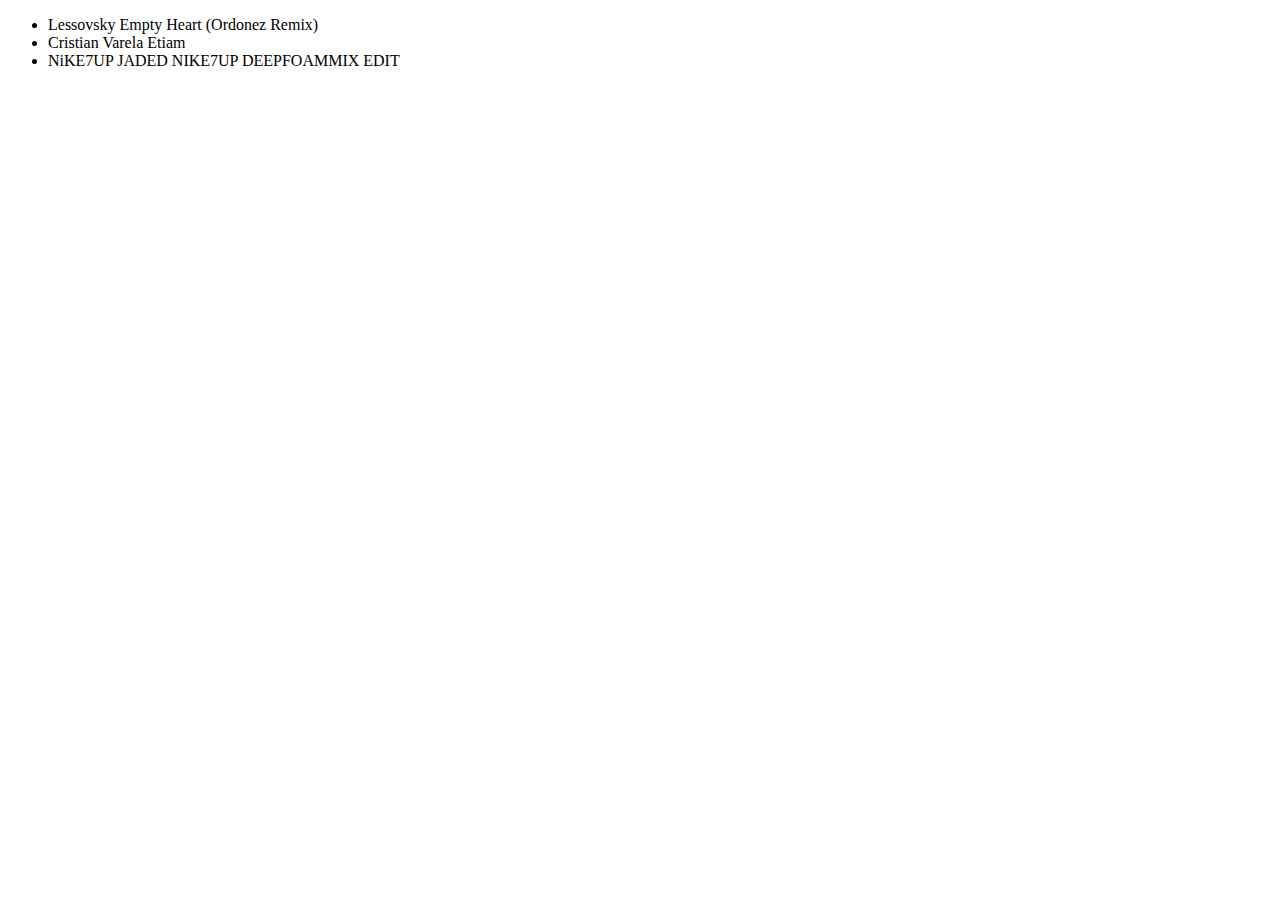
<file: javascript/provoda/pv-iframe/index.html>
<!DOCTYPE html>
<html class="not-as-application">
  <head>
	<meta charset="utf-8">
	<title>Proxy provoda iframe</title>
	<script data-main="loader" src="../js/common-libs/require-2.1.10.min.js"></script>
  </head>
  <body>
    <ul class="playlist">
      <li>
        <span class="artist_name">Lessovsky</span>
        <span class="track_name">Empty Heart (Ordonez Remix)</span>
      </li>
      <li>
        <span class="artist_name">Cristian Varela</span>
        <span class="track_name">Etiam</span>
      </li>
      <li>
        <span class="artist_name">NiKE7UP</span>
        <span class="track_name">JADED NIKE7UP DEEPFOAMMIX EDIT</span>
      </li>
    </ul>
    <div id="ui-samples" style="display:none">
    </div>
  </body>
</html>
</file>
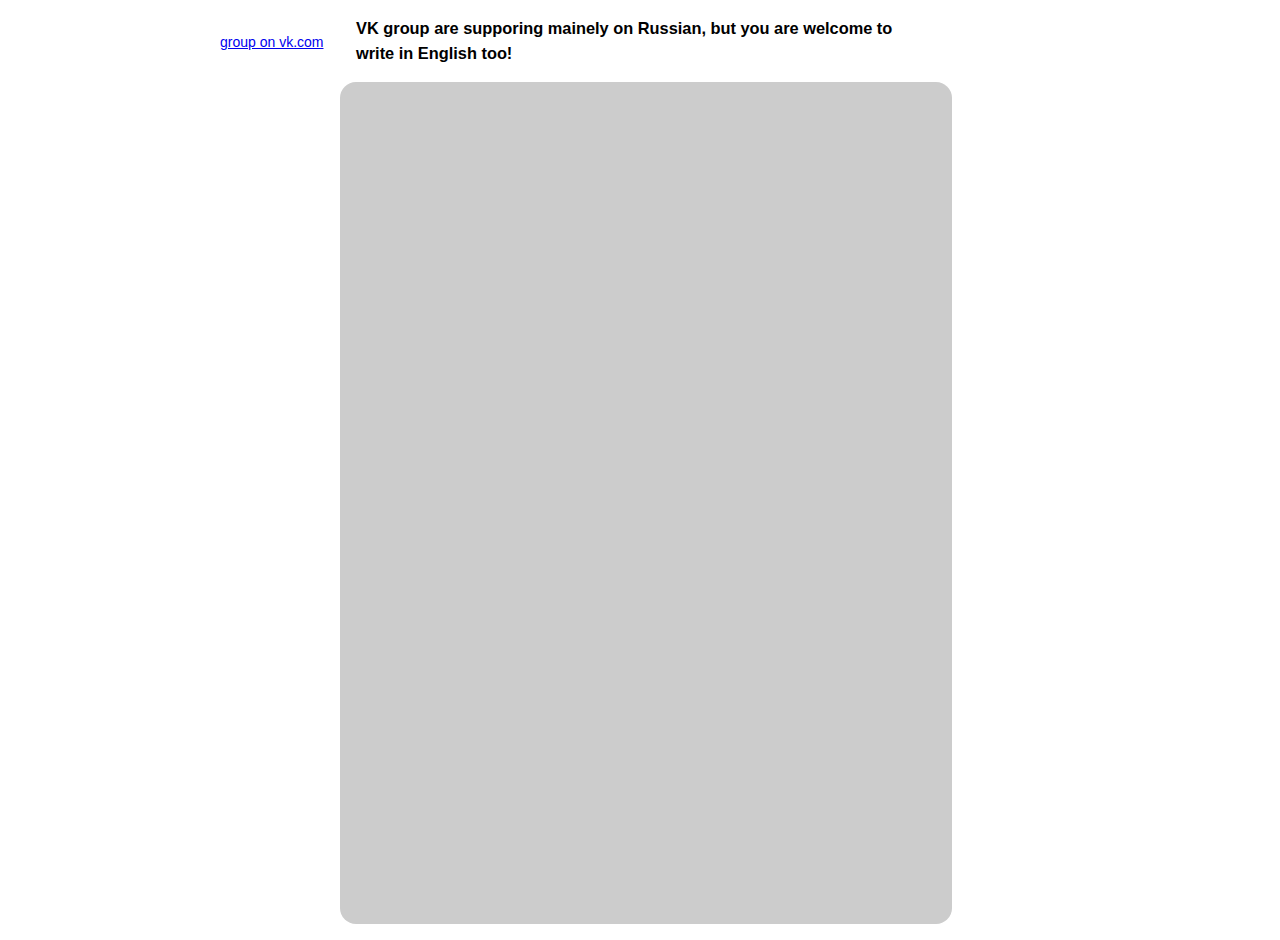
<file: options.html>
<!DOCTYPE html>
<html>
<head>
	<meta charset="utf-8">
	<style>
		html,body {margin:0;padding:0;}
		body{font: 14px/1.5 Arial, sans-serif;}
	</style>
	<style>
		.main_column {

			width: 600px;
			margin:1rem auto;
		}
		.support_links {
			display: block;
			width: 120px;
			padding-top: 1rem;
			margin-left: -120px;
			float:left;

		}
		.block_header {
			padding:0 1rem;
		}
		.vk_block {
			margin-top:100px;
			width: 580px;
			height: 810px;
			margin: 0 auto;
			padding:1rem;
			background: #ccc;
			border-radius: 1rem;
		}
		.vk_block iframe {
			
			width: 580px;
			height: 810px;
		}

	</style>
	<script src="javascript/provoda/js/common-libs/jquery-2.1.0.min.js"></script>
	<script src="javascript/provoda/js/libs/spv.js"></script>
	<script src="javascript/options-page.js"></script>
</head>
<body>
	
	
	<div class="main_column">
		<nav class='support_links'>
			<a href="https://vk.com/club18588135" target="_blank">group on vk.com</a>
		</nav>
		<h3 class="block_header">VK group are supporing mainely on Russian, but you are welcome to write in English too!</h3>
		<div class="vk_block">
			<iframe  src="http://seesu.me/public_helpers/chromus-vk_group.html" frameborder="0"></iframe>
		</div>
				
	</div>
</body>
</html>
</file>
